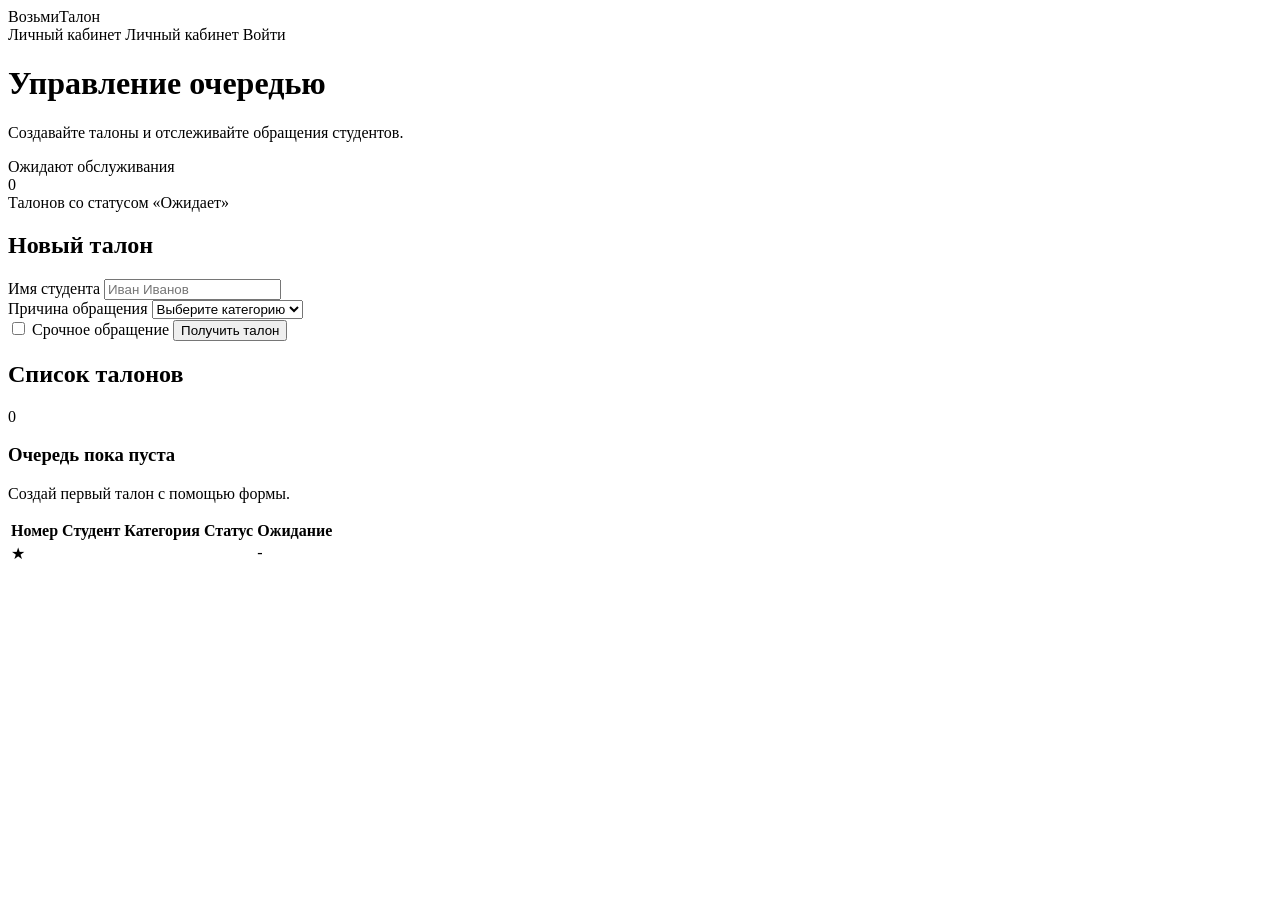
<file: src/main/resources/templates/index.html>
<!DOCTYPE html>
<html lang="ru" xmlns:th="http://www.thymeleaf.org">

<head>
    <meta charset="UTF-8">
    <meta name="viewport" content="width=device-width, initial-scale=1.0">
    <title>Деканат — Электронная очередь</title>

    <link rel="stylesheet" th:href="@{/css/style.css}">
</head>

<body>

<header class="navbar">
    <div class="navbar-content">
        <div class="logo">ВозьмиТалон</div>
        <a th:if="${#authorization.expression('hasRole(''DEKANAT'')')}"
           th:href="@{/dekanat}"
           class="nav-description nav-button">
            Личный кабинет
        </a>

        <a th:if="${#authorization.expression('hasRole(''STUDENT'')')}"
           th:href="@{/student}"
           class="nav-description nav-button">
            Личный кабинет
        </a>

        <a th:if="${#authorization.expression('isAnonymous()')}"
           th:href="@{/login}"
           class="nav-description nav-button">
            Войти
        </a>

    </div>
</header>

<main class="container">

    <h1 class="page-title">Управление очередью</h1>
    <p class="page-subtitle">
        Создавайте талоны и отслеживайте обращения студентов.
    </p>

    <div th:if="${successMessage}" class="success-message"
         th:text="${successMessage}"></div>
    <div th:if="${accessDeniedMessage}">
            <script th:inline="javascript">
                alert(/*[[${accessDeniedMessage}]]*/ '');
            </script>
    </div>

    <section class="card stats-card">
        <div class="stats-title">Ожидают обслуживания</div>

        <div class="stats-number" th:text="${waitingCount}">0</div>

        <div class="stats-description">
            Талонов со статусом «Ожидает»
        </div>
    </section>

    <div class="dashboard">

        <section class="card">
            <h2 class="card-title">Новый талон</h2>

            <form th:action="@{/tickets}"
                  th:object="${ticketForm}"
                  method="post">

                <div class="form-group">
                    <label for="studentName">Имя студента</label>

                    <input
                            type="text"
                            id="studentName"
                            class="form-control"
                            th:field="*{studentName}"
                            placeholder="Иван Иванов">

                    <div class="error-message"
                         th:if="${#fields.hasErrors('studentName')}"
                         th:errors="*{studentName}">
                    </div>
                </div>

                <div class="form-group">
                    <label for="category">Причина обращения</label>

                    <select id="category"
                            class="form-control"
                            th:field="*{category}">

                        <option value="">Выберите категорию</option>

                        <option th:each="category : ${categories}"
                                th:value="${category}"
                                th:text="${category.label}">
                        </option>
                    </select>

                    <div class="error-message"
                         th:if="${#fields.hasErrors('category')}"
                         th:errors="*{category}">
                    </div>
                </div>

                <label class="urgent-label">
                    <input type="checkbox" th:field="*{urgent}">
                    Срочное обращение
                </label>

                <button type="submit" class="submit-button">
                    Получить талон
                </button>

            </form>
        </section>

        <!-- Список талонов -->
        <section class="card">

            <div class="tickets-header">
                <h2 class="card-title">Список талонов</h2>

                <span class="ticket-count"
                      th:text="${#lists.size(tickets)}">0</span>
            </div>

            <div th:if="${#lists.isEmpty(tickets)}"
                 class="empty-state">

                <h3>Очередь пока пуста</h3>
                <p>Создай первый талон с помощью формы.</p>

            </div>

            <div th:unless="${#lists.isEmpty(tickets)}">

                <table class="ticket-table">
                    <thead>
                    <tr>
                        <th>Номер</th>
                        <th>Студент</th>
                        <th>Категория</th>
                        <th>Статус</th>
                        <th>Ожидание</th>
                    </tr>
                    </thead>

                    <tbody>
                    <tr th:each="ticket : ${tickets}">
                        <td>
                            <span class="ticket-number"
                                  th:text="${ticket.ticketNumber}">
                            </span>

                            <span th:if="${ticket.urgent}"
                                  class="urgent-badge"> ★</span>
                        </td>

                        <td th:text="${ticket.studentName}"></td>

                        <td th:text="${ticket.category.label}"></td>

                        <td>
                            <span class="status"
                                  th:text="${ticket.status.label}">
                            </span>
                        </td>
                        <td>
                            <span th:if="${ticket.status.name() == 'WAITING'}"
                                  th:text="${waitingTimes[ticket.ticketNumber]} + ' мин.'">
                            </span>
                            <span th:unless="${ticket.status.name() == 'WAITING'}">-</span>
                        </td>
                    </tr>
                    </tbody>
                </table>

            </div>
        </section>

    </div>
</main>

</body>
</html>
</file>
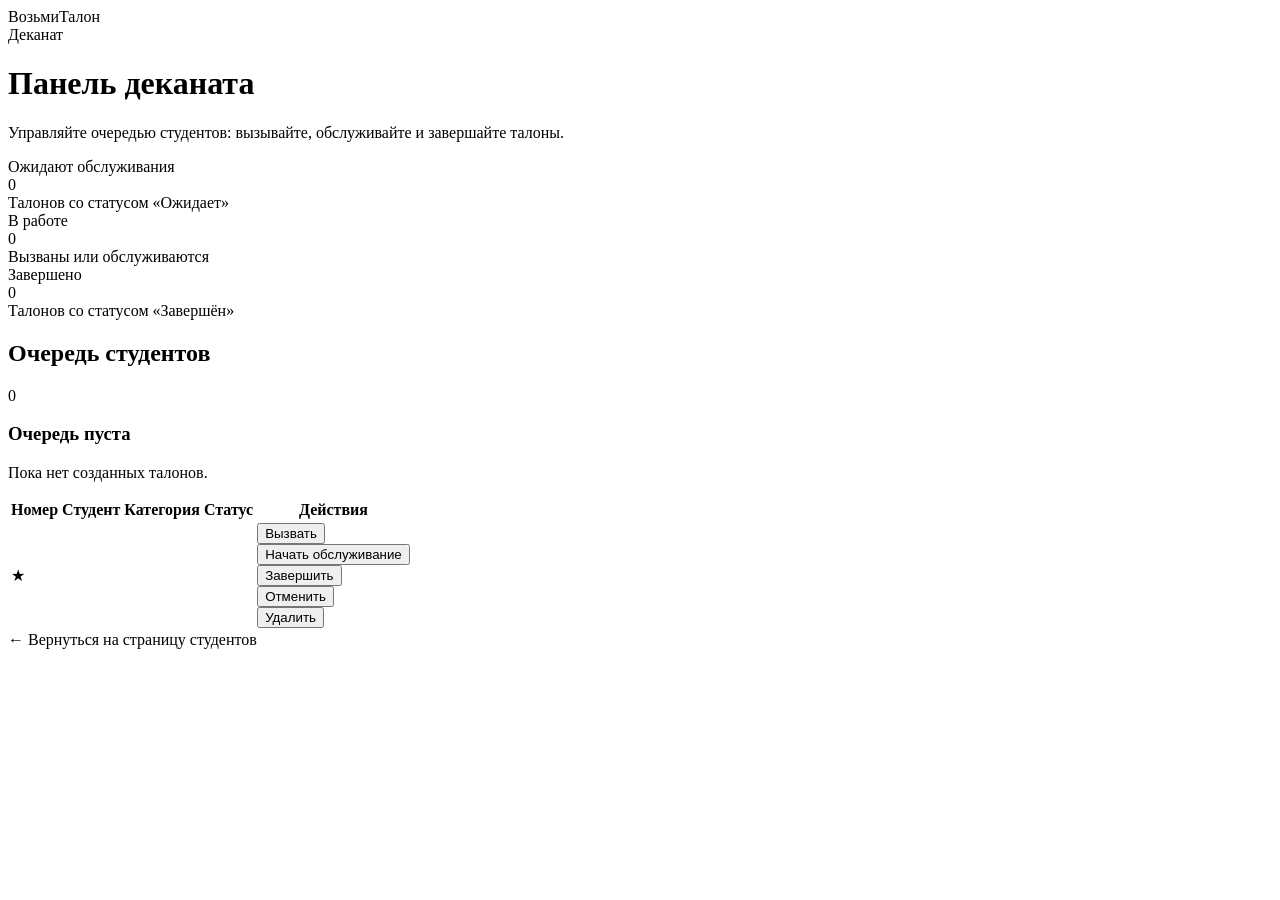
<file: src/main/resources/templates/dekanat.html>
<!DOCTYPE html>
<html lang="ru" xmlns:th="http://www.thymeleaf.org">

<head>
    <meta charset="UTF-8">
    <meta name="viewport" content="width=device-width, initial-scale=1.0">
    <title>Деканат — Электронная очередь</title>

    <link rel="stylesheet" th:href="@{/css/style.css}">
</head>

<body>

<header class="navbar">
    <div class="navbar-content">
        <div class="logo">ВозьмиТалон</div>
        <div class="nav-description">Деканат</div>
    </div>
</header>

<main class="container">

    <h1 class="page-title">Панель деканата</h1>
    <p class="page-subtitle">
        Управляйте очередью студентов: вызывайте, обслуживайте и завершайте талоны.
    </p>

    <div th:if="${successMessage}"
         class="success-message"
         th:text="${successMessage}">
    </div>

    <div th:if="${errorMessage}"
         class="error-message"
         th:text="${errorMessage}">
    </div>

    <section class="stats-row">

        <div class="card stats-card">
            <div class="stats-title">Ожидают обслуживания</div>
            <div class="stats-number" th:text="${waitingCount}">0</div>
            <div class="stats-description">
                Талонов со статусом «Ожидает»
            </div>
        </div>

        <div class="card stats-card">
            <div class="stats-title">В работе</div>
            <div class="stats-number" th:text="${inServiceCount}">0</div>
            <div class="stats-description">
                Вызваны или обслуживаются
            </div>
        </div>

        <div class="card stats-card">
            <div class="stats-title">Завершено</div>
            <div class="stats-number" th:text="${completedCount}">0</div>
            <div class="stats-description">
                Талонов со статусом «Завершён»
            </div>
        </div>

    </section>

    <section class="card">

        <div class="tickets-header">
            <h2 class="card-title">Очередь студентов</h2>

            <span class="ticket-count"
                  th:text="${#lists.size(tickets)}">0</span>
        </div>

        <div th:if="${#lists.isEmpty(tickets)}"
             class="empty-state">
            <h3>Очередь пуста</h3>
            <p>Пока нет созданных талонов.</p>
        </div>

        <div th:unless="${#lists.isEmpty(tickets)}">

            <table class="ticket-table">
                <thead>
                <tr>
                    <th>Номер</th>
                    <th>Студент</th>
                    <th>Категория</th>
                    <th>Статус</th>
                    <th>Действия</th>
                </tr>
                </thead>

                <tbody>
                <tr th:each="ticket : ${tickets}">

                    <td>
                        <span class="ticket-number"
                              th:text="${ticket.ticketNumber}">
                        </span>

                        <span th:if="${ticket.urgent}"
                              class="urgent-badge">★</span>
                    </td>

                    <td th:text="${ticket.studentName}"></td>

                    <td th:text="${ticket.category.label}"></td>

                    <td>
                        <span class="status"
                              th:text="${ticket.status.label}">
                        </span>
                    </td>

                    <td class="actions-cell">

                        <form th:if="${ticket.status.name() == 'WAITING'}"
                              th:action="@{/dekanat/tickets/{id}/status(id=${ticket.id})}"
                              method="post"
                              class="action-form">
                            <input type="hidden" name="status" value="CALLED">
                            <button type="submit"
                                    class="button-inline button-primary">
                                Вызвать
                            </button>
                        </form>

                        <form th:if="${ticket.status.name() == 'CALLED'}"
                              th:action="@{/dekanat/tickets/{id}/status(id=${ticket.id})}"
                              method="post"
                              class="action-form">
                            <input type="hidden" name="status" value="IN_SERVICE">
                            <button type="submit"
                                    class="button-inline button-primary">
                                Начать обслуживание
                            </button>
                        </form>

                        <form th:if="${ticket.status.name() == 'IN_SERVICE'}"
                              th:action="@{/dekanat/tickets/{id}/status(id=${ticket.id})}"
                              method="post"
                              class="action-form">
                            <input type="hidden" name="status" value="COMPLETED">
                            <button type="submit"
                                    class="button-inline button-primary">
                                Завершить
                            </button>
                        </form>

                        <form th:if="${ticket.status.name() == 'WAITING'
                                      or ticket.status.name() == 'CALLED'
                                      or ticket.status.name() == 'IN_SERVICE'}"
                              th:action="@{/dekanat/tickets/{id}/status(id=${ticket.id})}"
                              method="post"
                              class="action-form">
                            <input type="hidden" name="status" value="CANCELLED">
                            <button type="submit"
                                    class="button-inline button-secondary">
                                Отменить
                            </button>
                        </form>

                        <form th:if="${ticket.status.name() == 'COMPLETED'
              or ticket.status.name() == 'CANCELLED'}"
                              th:action="@{/dekanat/tickets/{id}/delete(id=${ticket.id})}"
                              method="post"
                              class="action-form"
                              onsubmit="return confirm('Удалить талон безвозвратно?');">
                            <button type="submit"
                                    class="button-inline button-danger">
                                Удалить
                            </button>
                        </form>
                    </td>
                </tr>
                </tbody>
            </table>

        </div>
    </section>

    <div class="page-actions">
        <a th:href="@{/}" class="button-inline button-secondary">
            ← Вернуться на страницу студентов
        </a>
    </div>

</main>

</body>
</html>
</file>
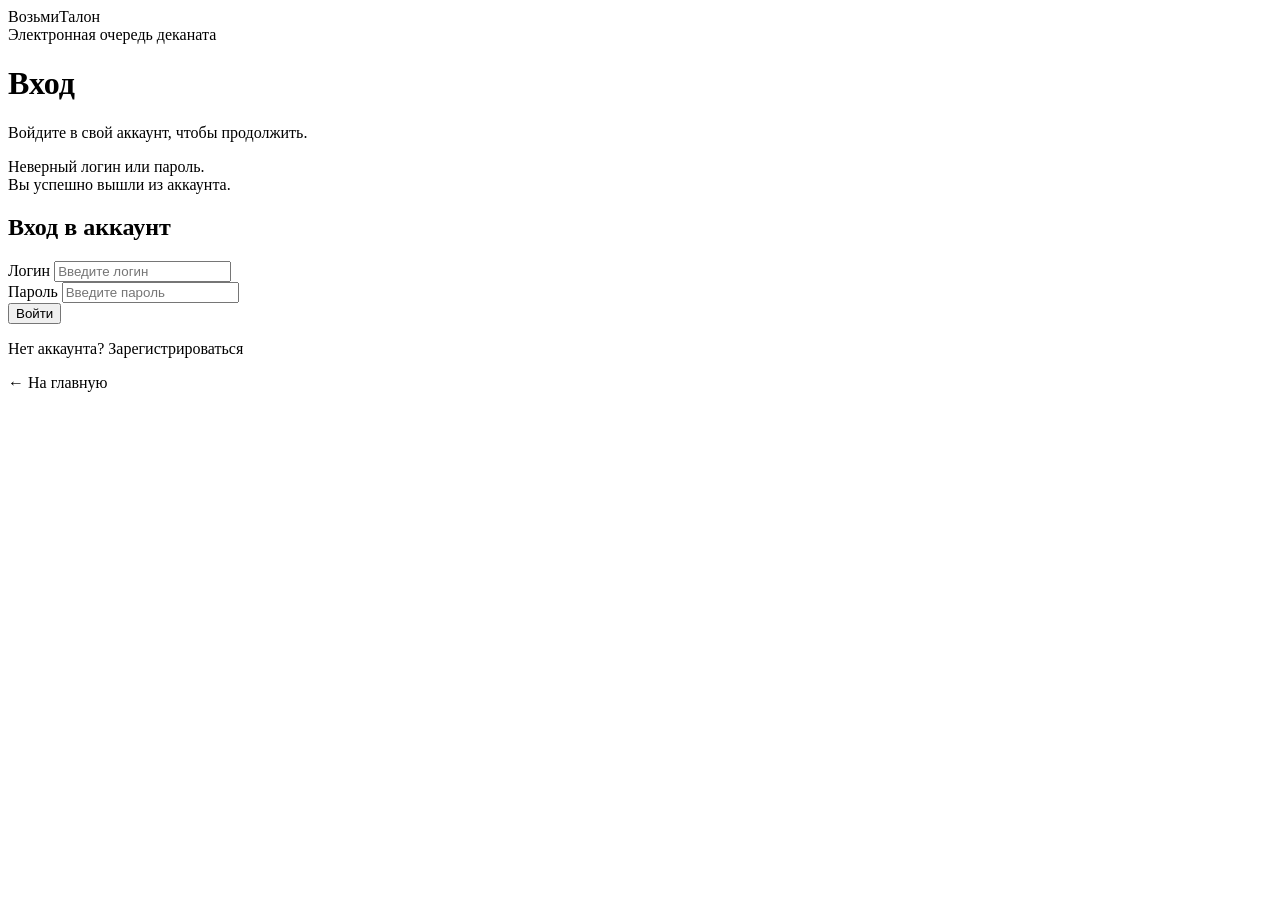
<file: src/main/resources/templates/login.html>
<!DOCTYPE html>
<html lang="ru" xmlns:th="http://www.thymeleaf.org">

<head>
    <meta charset="UTF-8">
    <meta name="viewport" content="width=device-width, initial-scale=1.0">
    <title>Вход — ВозьмиТалон</title>
    <link rel="stylesheet" th:href="@{/css/style.css}">
</head>

<body>

<header class="navbar">
    <div class="navbar-content">
        <div class="logo">ВозьмиТалон</div>
        <div class="nav-description">Электронная очередь деканата</div>
    </div>
</header>

<main class="container">

    <h1 class="page-title">Вход</h1>
    <p class="page-subtitle">
        Войдите в свой аккаунт, чтобы продолжить.
    </p>
    <div th:if="${param.error}" class="error-message auth-alert">
        Неверный логин или пароль.
    </div>
    <div th:if="${param.logout}" class="success-message auth-alert">
        Вы успешно вышли из аккаунта.
    </div>
    <div th:if="${successMessage}" class="success-message auth-alert"
         th:text="${successMessage}"></div>

    <section class="card auth-card">
        <h2 class="card-title">Вход в аккаунт</h2>

        <form th:action="@{/login}" method="post">

            <div class="form-group">
                <label for="username">Логин</label>

                <input type="text"
                       id="username"
                       name="username"
                       class="form-control"
                       placeholder="Введите логин"
                       autocomplete="username"
                       required>
            </div>

            <div class="form-group">
                <label for="password">Пароль</label>

                <input type="password"
                       id="password"
                       name="password"
                       class="form-control"
                       placeholder="Введите пароль"
                       autocomplete="current-password"
                       required>
            </div>

            <button type="submit" class="submit-button">
                Войти
            </button>
        </form>

        <p class="auth-footer">
            Нет аккаунта?
            <a th:href="@{/register}" class="auth-link">Зарегистрироваться</a>
        </p>
    </section>

    <p class="auth-back">
        <a th:href="@{/}" class="auth-link">← На главную</a>
    </p>

</main>

</body>
</html>
</file>
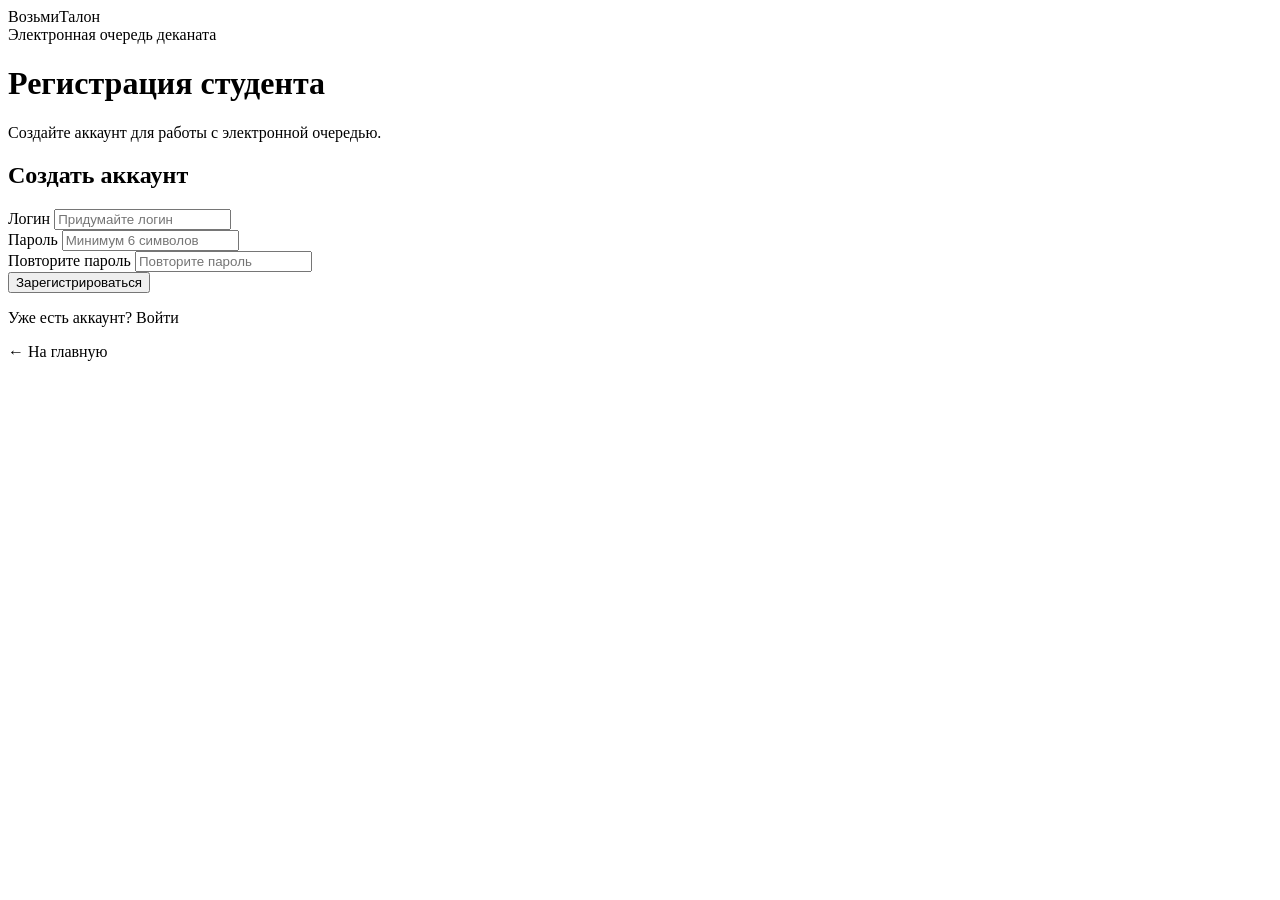
<file: src/main/resources/templates/register.html>
<!DOCTYPE html>
<html lang="ru" xmlns:th="http://www.thymeleaf.org">

<head>
    <meta charset="UTF-8">
    <meta name="viewport" content="width=device-width, initial-scale=1.0">
    <title>Регистрация — ВозьмиТалон</title>
    <link rel="stylesheet" th:href="@{/css/style.css}">
</head>

<body>

<header class="navbar">
    <div class="navbar-content">
        <div class="logo">ВозьмиТалон</div>
        <div class="nav-description">Электронная очередь деканата</div>
    </div>
</header>

<main class="container">

    <h1 class="page-title">Регистрация студента</h1>
    <p class="page-subtitle">
        Создайте аккаунт для работы с электронной очередью.
    </p>

    <section class="card auth-card">
        <h2 class="card-title">Создать аккаунт</h2>

        <form th:action="@{/register}"
              th:object="${registrationForm}"
              method="post">

            <div class="form-group">
                <label for="username">Логин</label>

                <input type="text"
                       id="username"
                       class="form-control"
                       th:field="*{username}"
                       placeholder="Придумайте логин">

                <div class="error-message"
                     th:if="${#fields.hasErrors('username')}"
                     th:errors="*{username}">
                </div>
            </div>

            <div class="form-group">
                <label for="password">Пароль</label>

                <input type="password"
                       id="password"
                       class="form-control"
                       th:field="*{password}"
                       placeholder="Минимум 6 символов">

                <div class="error-message"
                     th:if="${#fields.hasErrors('password')}"
                     th:errors="*{password}">
                </div>
            </div>

            <div class="form-group">
                <label for="passwordConfirmation">Повторите пароль</label>

                <input type="password"
                       id="passwordConfirmation"
                       class="form-control"
                       th:field="*{passwordConfirmation}"
                       placeholder="Повторите пароль">

                <div class="error-message"
                     th:if="${#fields.hasErrors('passwordConfirmation')}"
                     th:errors="*{passwordConfirmation}">
                </div>
            </div>

            <button type="submit" class="submit-button">
                Зарегистрироваться
            </button>
        </form>

        <p class="auth-footer">
            Уже есть аккаунт?
            <a th:href="@{/login}" class="auth-link">Войти</a>
        </p>
    </section>

    <p class="auth-back">
        <a th:href="@{/}" class="auth-link">← На главную</a>
    </p>

</main>

</body>
</html>
</file>
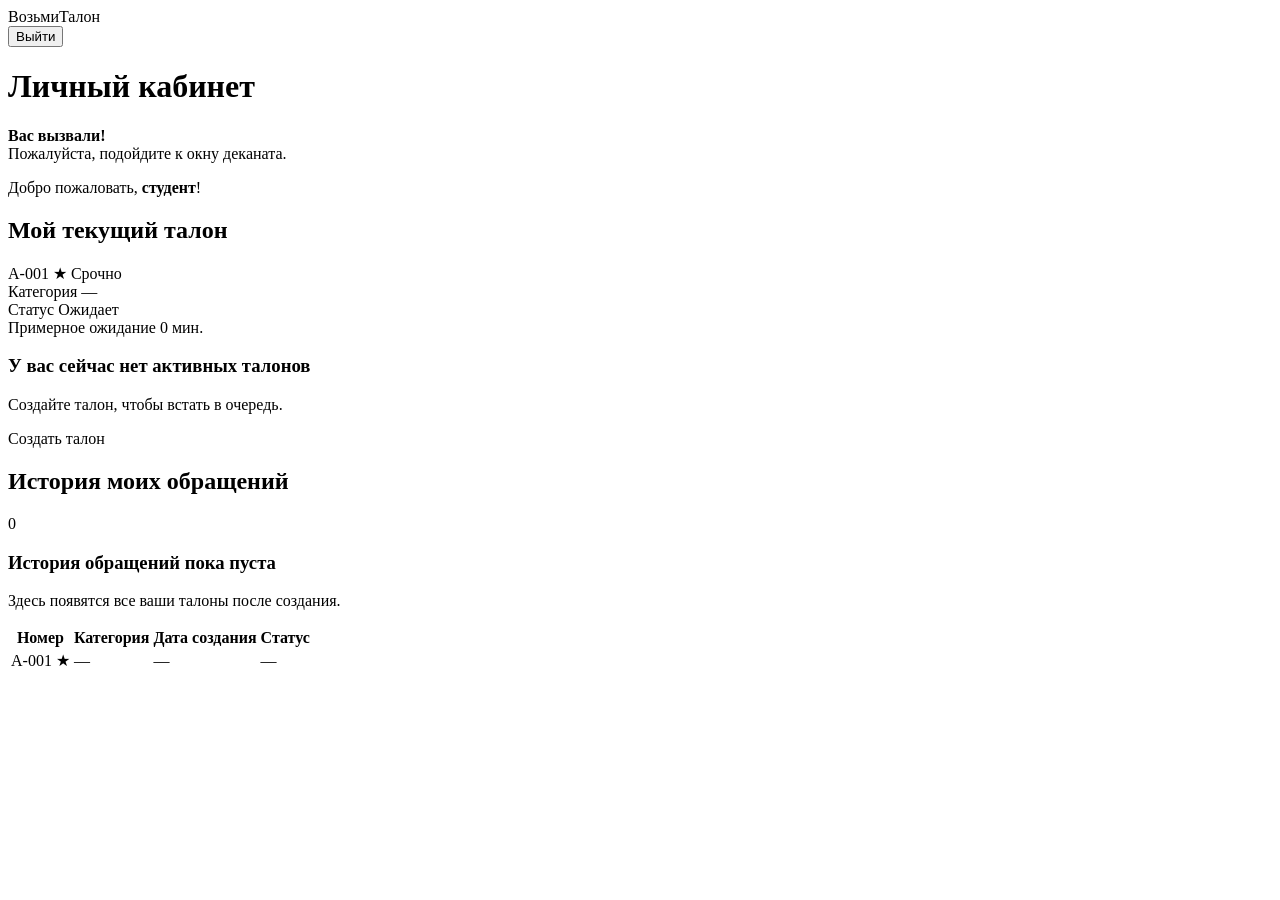
<file: src/main/resources/templates/student.html>
<!DOCTYPE html>
<html lang="ru" xmlns:th="http://www.thymeleaf.org">

<head>
    <meta charset="UTF-8">
    <meta name="viewport" content="width=device-width, initial-scale=1.0">
    <title>Личный кабинет — ВозьмиТалон</title>
    <link rel="stylesheet" th:href="@{/css/style.css}">
</head>

<body>

<header class="navbar">
    <div class="navbar-content">
        <div class="logo">ВозьмиТалон</div>

        <div class="nav-right">

            <form th:action="@{/logout}" method="post" class="nav-form">
                <button type="submit" class="nav-link nav-button">
                    Выйти
                </button>
            </form>
        </div>
    </div>
</header>

<main class="container">

    <h1 class="page-title">Личный кабинет</h1>
    <div th:if="${isCalled}" class="call-banner">
        <div>
            <strong>Вас вызвали!</strong><br>
            Пожалуйста, подойдите к окну деканата.
        </div>
    </div>
    <p class="page-subtitle">
        Добро пожаловать,
        <strong th:text="${username}">студент</strong>!
    </p>

    <section class="card current-ticket-card">
        <h2 class="card-title">Мой текущий талон</h2>

        <div th:if="${currentTicket != null}">

            <div class="current-ticket-number-wrap">
                <span class="current-ticket-number"
                      th:text="${currentTicket.ticketNumber}">A-001</span>
                <span th:if="${currentTicket.urgent}"
                      class="urgent-badge">★ Срочно</span>
            </div>

            <div class="ticket-meta">
                <div class="ticket-meta-row">
                    <span class="ticket-meta-label">Категория</span>
                    <span class="ticket-meta-value"
                          th:text="${currentTicket.category.label}">—</span>
                </div>
                <div class="ticket-meta-row">
                    <span class="ticket-meta-label">Статус</span>
                    <span class="status"
                          th:text="${currentTicket.status.label}">Ожидает</span>
                </div>
                <div class="ticket-meta-row"
                     th:if="${currentTicket.status.name() == 'WAITING'}">
                    <span class="ticket-meta-label">Примерное ожидание</span>
                    <span class="ticket-meta-value"
                          th:text="${waitingTime} + ' мин.'">0 мин.</span>
                </div>
            </div>
        </div>

        <div th:if="${currentTicket == null}"
             class="empty-state">
            <h3>У вас сейчас нет активных талонов</h3>
            <p>Создайте талон, чтобы встать в очередь.</p>
            <a th:href="@{/}" class="submit-button inline-button">
                Создать талон
            </a>
        </div>
    </section>

    <section class="card history-card">

        <div class="tickets-header">
            <h2 class="card-title">История моих обращений</h2>

            <span class="ticket-count"
                  th:text="${#lists.size(tickets)}">0</span>
        </div>

        <div th:if="${#lists.isEmpty(tickets)}"
             class="empty-state">

            <h3>История обращений пока пуста</h3>
            <p>Здесь появятся все ваши талоны после создания.</p>
        </div>

        <div th:unless="${#lists.isEmpty(tickets)}">
            <table class="ticket-table">
                <thead>
                <tr>
                    <th>Номер</th>
                    <th>Категория</th>
                    <th>Дата создания</th>
                    <th>Статус</th>
                </tr>
                </thead>

                <tbody>
                <tr th:each="ticket : ${tickets}">
                    <td>
                        <span class="ticket-number"
                              th:text="${ticket.ticketNumber}">A-001</span>
                        <span th:if="${ticket.urgent}"
                              class="urgent-badge"> ★</span>
                    </td>

                    <td th:text="${ticket.category.label}">—</td>
                    <td th:text="${#temporals.format(ticket.createdAt, 'dd.MM.yyyy HH:mm')}">
                        —
                    </td>
                    <td>
                        <span class="status"
                              th:text="${ticket.status.label}">—</span>
                    </td>
                </tr>
                </tbody>
            </table>
        </div>

    </section>

</main>

</body>
</html>
</file>
